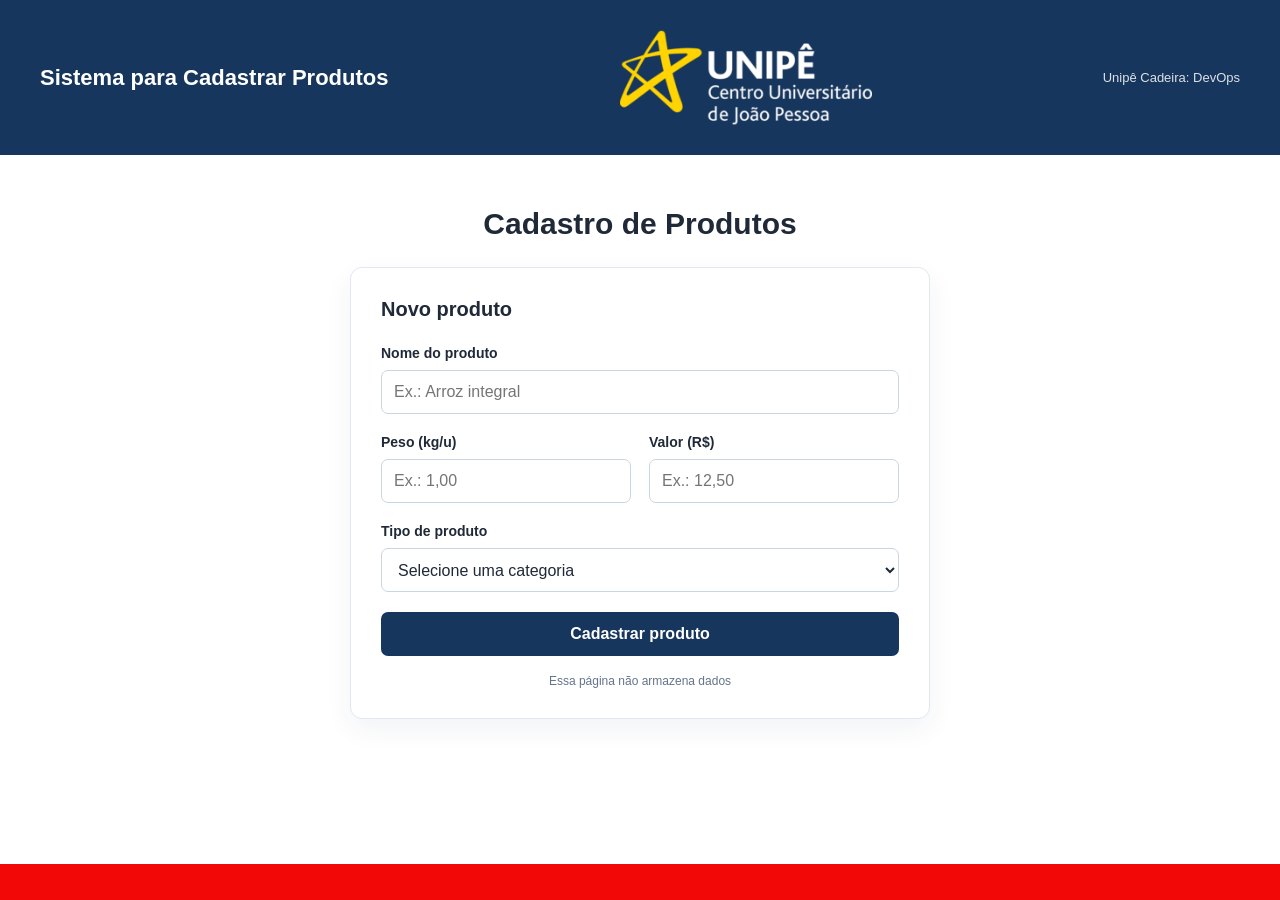
<file: index.html>
<!DOCTYPE html>
<html lang="pt-BR">
<head>
    <meta charset="UTF-8">
    <meta name="viewport" content="width=device-width, initial-scale=1.0">
    <title>Cadastro de Produtos</title>
    <link rel="stylesheet" href="style.css">
</head>
<body>
<header class="cabecalho">
    <div class="container cabecalho-conteudo">

        <span class="marca">Sistema para Cadastrar Produtos</span>

        <img src="imagens/logo.png" alt="Logo UNIPÊ">

        <span class="identificacao">Unipê Cadeira: DevOps</span>

    </div>
</header>

    <main class="container conteudo-principal">
        <div class="introducao">
            <h1>Cadastro de Produtos</h1>
        </div>

        <section class="painel" aria-labelledby="titulo-formulario">
            <h2 id="titulo-formulario">Novo produto</h2>
            <form action="#" method="get">
                <div class="campo">
                    <label for="nome">Nome do produto</label>
                    <input type="text" id="nome" name="nome" placeholder="Ex.: Arroz integral" required>
                </div>
                <div class="linha-campos">
                    <div class="campo">
                        <label for="peso">Peso (kg/u)</label>
                        <input type="number" id="peso" name="peso" min="0.01" step="0.01" placeholder="Ex.: 1,00" required>
                    </div>
                    <div class="campo">
                        <label for="valor">Valor (R$)</label>
                        <input type="number" id="valor" name="valor" min="0.01" step="0.01" placeholder="Ex.: 12,50" required>
                    </div>
                </div>

                <div class="campo">
                    <label for="tipo">Tipo de produto</label>
                    <select id="tipo" name="tipo" required>
                        <option value="" selected disabled>Selecione uma categoria</option>
                        <option value="alimento">Alimento</option>
                        <option value="bebida">Bebida</option>
                        <option value="limpeza">Limpeza</option>
                        <option value="eletronico">Eletrônico</option>
                        <option value="outro">Outro</option>
                    </select>
                </div>

                <button type="submit">Cadastrar produto</button>
            </form>
            <p class="observacao">Essa página não armazena dados</p>
        </section>
    </main>

    <footer class="rodape">
        <div class="container">
        </div>
    </footer>
</body>
</html>
</file>
<file: style.css>
:root {
    --cor-fundo: white;
    --cor-cabecalho: #17365d;
    --cor-rodape: #f30808;
    --cor-botao: #17365d;
    --cor-texto: #1f2937;
}

* {
    box-sizing: border-box;
}

body {
    margin: 0;
    min-height: 100vh;
    display: flex;
    flex-direction: column;
    background-color: var(--cor-fundo);
    color: var(--cor-texto);
    font-family: Arial, Helvetica, sans-serif;
}

.cabecalho {
    background-color: var(--cor-cabecalho);
    color: white;
    padding: 20px 30px;
}

.cabecalho-conteudo {
    display: grid;
    grid-template-columns: 1fr 2fr 1fr;
    align-items: center;
    gap: 20px;

    width: 100%;
    max-width: 1200px;
    min-height: 90px;
    margin: 0 auto;
}

.cabecalho-conteudo img {
    grid-column: 1;
    grid-row: 1;

    width: 280px;
    height: 115px;
    max-width: 100%;

    object-fit: cover;
    object-position: center;
    justify-self: start;
}

.marca {
    grid-column: 2;
    grid-row: 1;

    font-size: 22px;
    font-weight: bold;
    text-align: center;
}

.identificacao {
    grid-column: 3;
    grid-row: 1;

    font-size: 13px;
    text-align: right;
    opacity: 0.85;
}

@media (max-width: 600px) {
    .cabecalho-conteudo {
        grid-template-columns: 1fr;
        justify-items: center;
        gap: 12px;
    }

    .cabecalho-conteudo img,
    .marca,
    .identificacao {
        grid-column: 1;
        grid-row: auto;
        text-align: center;
    }
}

.cabecalho-conteudo {
    display: flex;
    justify-content: space-between;
    align-items: center;
    gap: 12px;
}

.marca {
    font-size: 22px;
    font-weight: bold;
}

.identificacao {
    font-size: 13px;
    opacity: 0.85;
}

.conteudo-principal {
    flex: 1;
    padding: 52px 0 64px;
}

.introducao {
    text-align: center;
    margin-bottom: 26px;
}

h1 {
    margin: 0 0 12px;
    font-size: 30px;
}

.introducao p {
    margin: 0;
    color: #637083;
    line-height: 1.5;
}

.painel {
    max-width: 580px;
    margin: 0 auto;
    padding: 30px;
    background-color: white;
    border: 1px solid #e2e8f0;
    border-radius: 12px;
    box-shadow: 0 10px 28px rgba(23, 54, 93, 0.06);
}

.painel h2 {
    margin: 0 0 24px;
    font-size: 20px;
}

.campo {
    display: flex;
    flex: 1;
    flex-direction: column;
    gap: 9px;
    margin-bottom: 20px;
}

.campo label {
    font-size: 14px;
    font-weight: bold;
}

.logo {
    width: 70px;
    height: 70px;
    object-fit: contain;
}

.campo input,
.campo select {
    width: 100%;
    height: 44px;
    padding: 0 12px;
    border: 1px solid #cbd5e1;
    border-radius: 7px;
    background-color: white;
    color: var(--cor-texto);
    font: inherit;
}

.campo input:focus,
.campo select:focus {
    outline: 2px solid #93c5fd;
    outline-offset: 1px;
}

.linha-campos {
    display: flex;
    gap: 18px;
}

button {
    width: 100%;
    padding: 13px;
    border: 0;
    border-radius: 7px;
    background-color: var(--cor-botao);
    color: white;
    font: inherit;
    font-weight: bold;
    cursor: pointer;
}

button:hover {
    filter: brightness(0.9);
}

.observacao {
    margin: 18px 0 0;
    color: #64748b;
    font-size: 12px;
    text-align: center;
}

.rodape {
    background-color: var(--cor-rodape);
    color: white;
    padding: 18px 0;
    text-align: center;
    font-size: 13px;
}

.rodape p {
    margin: 0;
}

@media (max-width: 540px) {
    .linha-campos {
        flex-direction: column;
        align-items: stretch;
    }

    .painel {
        padding: 24px 20px;
    }

    h1 {
        font-size: 26px;
    }
}
</file>
